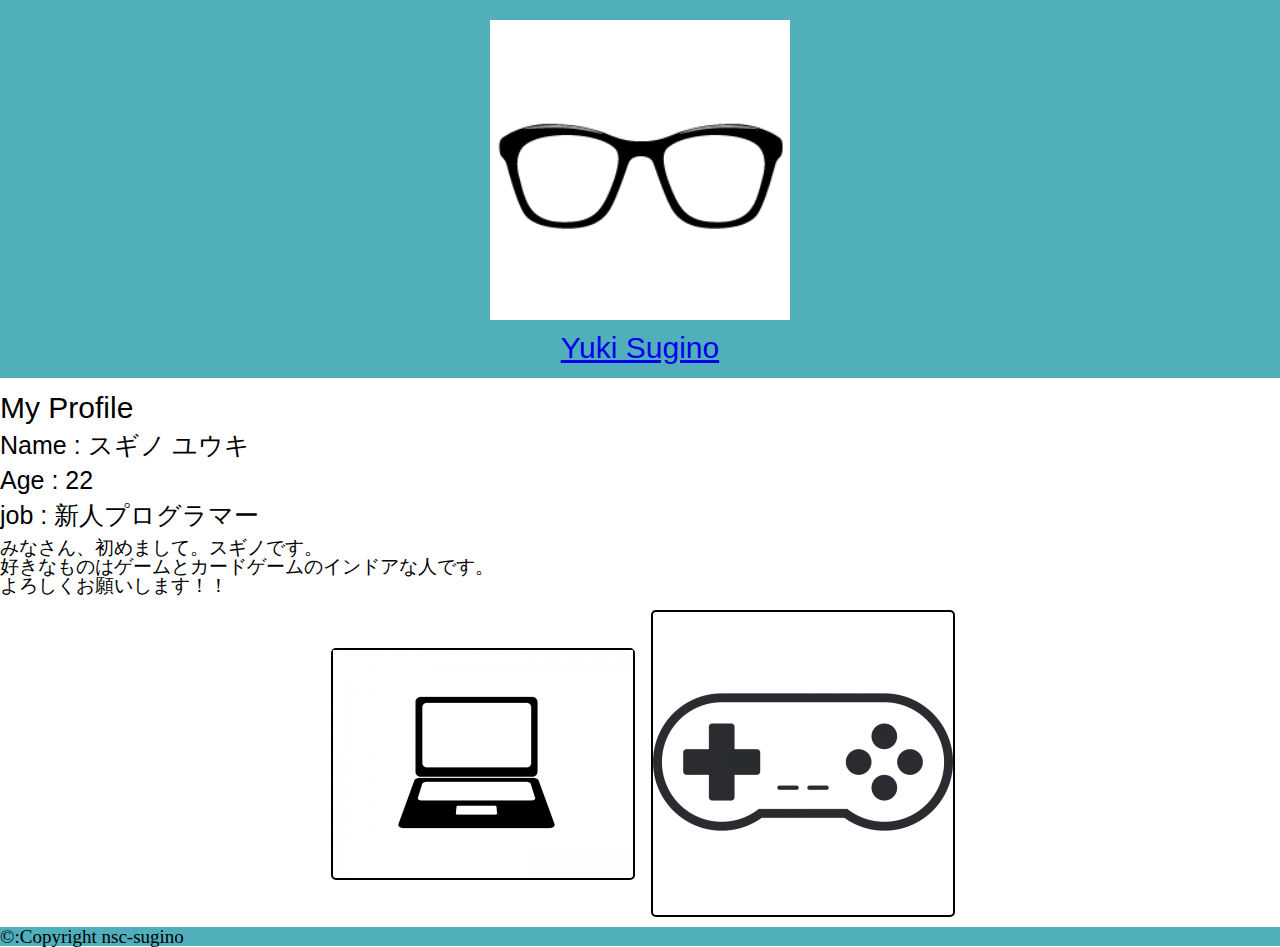
<file: html/index.html>
<!DOCTYPE html>
<html>
    <head>
        <meta charset="UTF-8">
        <title>杉野の自己紹介ページ</title>
        <link rel="stylesheet" href="../style.css">
    </head>
    <body>
        <header>
            <div class="header-box"> 
                <h1><img src="img/megane.png" id="profile-image"></h1>
                <h2><a href="https://github.com/nsc-sugino">Yuki Sugino</a></h2>
        
            </div>
        </header>
        <main>
            <h2>My Profile</h2>
            <h3>Name : スギノ ユウキ</3>
            <h3>Age : 22</h3>
            <h3>job : 新人プログラマー</h3>
            <p>みなさん、初めまして。スギノです。<br/>
            好きなものはゲームとカードゲームのインドアな人です。<br/>
            よろしくお願いします！！</p>
            <div class="gazou">
                <li><img src="img/pc.jpg"></li>
                <li><img src="img/dgame.png"></li>
            </div>
            
        </main>
        <footer>
            <p>&copy:Copyright nsc-sugino</p>
        </footer>
    </body>
</html>
</file>
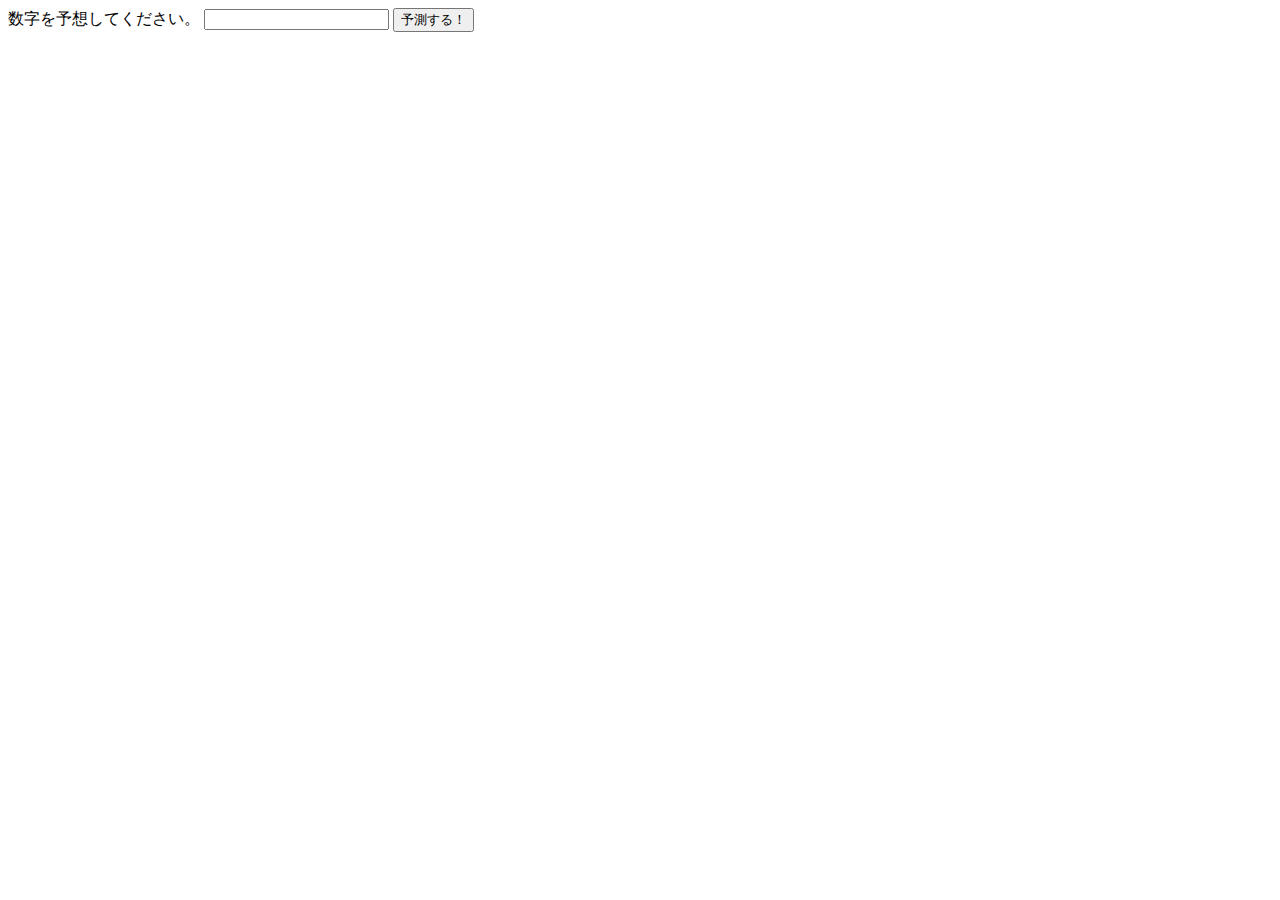
<file: html/js/guess-game.html>
<!DOCTYPE html>
<html>
    <body>
        <label for = "">数字を予想してください。</label>
        <input id = "number"/>
        <button>予測する！</button>
        <script>

            function generateRamdomNumber() {
                let number = Math.round(Math.random() * 10);
                console.log(number);
                return number;
            }

            var secret = generateRamdomNumber();
           
            var input = document.querySelector('#number');
            
            function checkEquals() {
                if(secret == input.value) {
                    alert('正解です。おめでとうございます');
                    secret = generateRamdomNumber();
                  
                }　else {
                    alert('残念。不正解');
                }
                input.value ='';
                input.focus();
            }
            let button = document.querySelector('button');
            button.onclick = checkEquals;
            

        </script>
    </body>
</html>
</file>
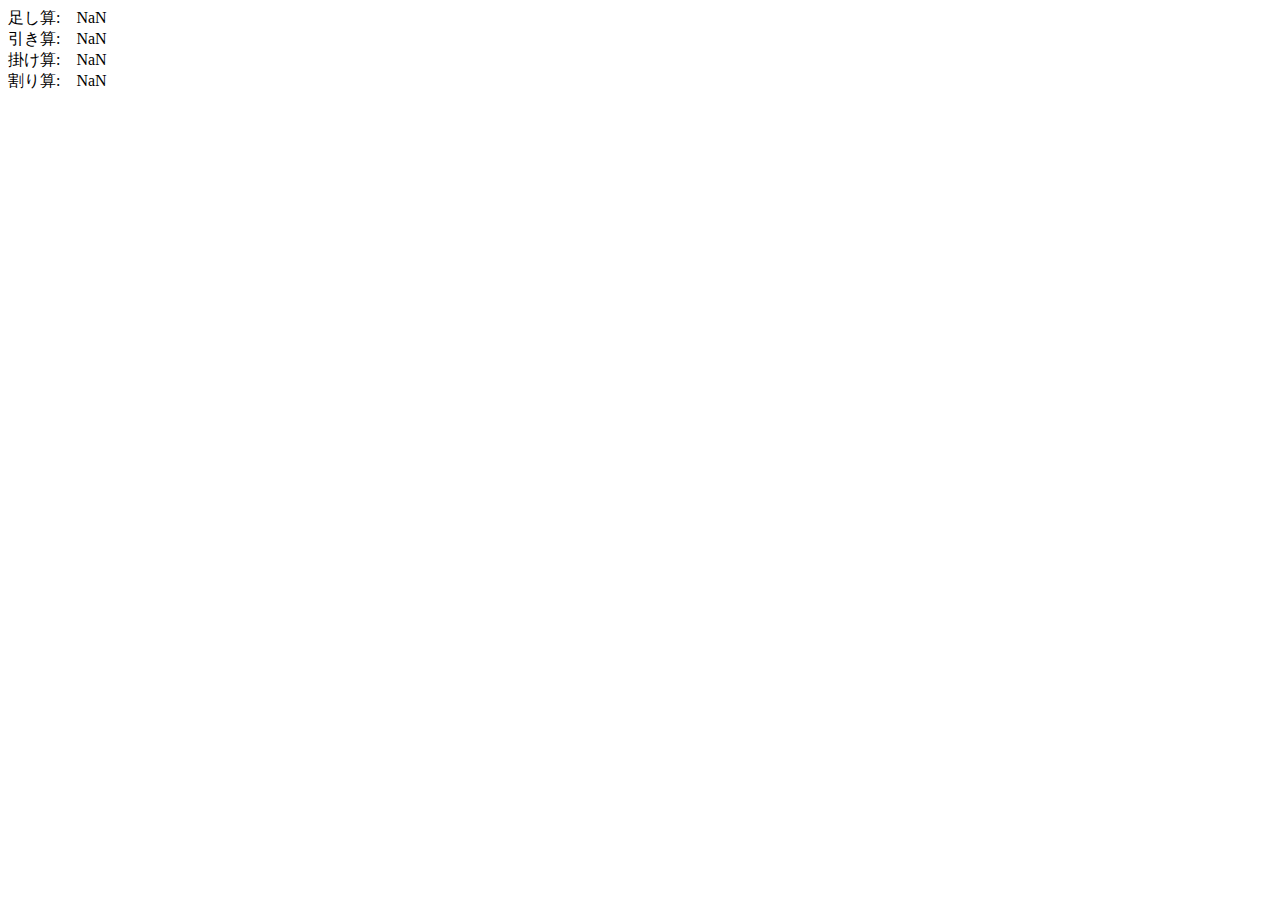
<file: html/js/keisan.html>
<!DOCTYPE html>
<html>
    <body>
        <script>

            function printScreen(message) {
                document.write(message);
                document.write('<br/>');
            };

            let number1 = parseInt(prompt('1つ目の数字を入力してください。'));
            let number2 = parseInt(prompt('2つ目の数字を入力してください。'));
            
            console.log(number1);
            console.log(number2);
           
            //let result = number1 + number2;
            printScreen('足し算:　' + (number1 + number2));

            //result = number1 - number2;
            printScreen('引き算:　' + (number1 + number2));

            //result = number1 * number2;
            printScreen('掛け算:　' + (number1 + number2));

            //esult = number1 / number2;
            printScreen('割り算:　' + (number1+ number2));

        </script>
    </body>
</html>
</file>
<file: style.css>
html, body, div, span, applet, object, iframe,
h1, h2, h3, h4, h5, h6, p, blockquote, pre,
a, abbr, acronym, address, big, cite, code,
del, dfn, em, img, ins, kbd, q, s, samp,
small, strike, strong, sub, sup, tt, var,
b, u, i, center,
dl, dt, dd, ol, ul, li,
fieldset, form, label, legend,
table, caption, tbody, tfoot, thead, tr, th, td,
article, aside, canvas, details, embed, 
figure, figcaption, footer, header, hgroup, 
menu, nav, output, ruby, section, summary,
time, mark, audio, video {
	margin: 0;
	padding: 0;
	border: 0;
	font-size: 100%;
	font: inherit;
	vertical-align: baseline;
}
/* HTML5 display-role reset for older browsers */
article, aside, details, figcaption, figure, 
footer, header, hgroup, menu, nav, section {
	display: block;
}
body {
	line-height: 1;
}
ol, ul {
	list-style: none;
}
blockquote, q {
	quotes: none;
}
blockquote:before, blockquote:after,
q:before, q:after {
	content: '';
	content: none;
}
table {
	border-collapse: collapse;
	border-spacing: 0;
}

header {
    background: #50afbb;
    padding: 20px;
}
.header-box {
    width: 940px;
    margin: 0 auto;
    line-height: 0;
    max-width: 50%;
    text-align: center;
    font-size: 30px;
}
#profile-image {
    width: 300px;
    height: auto;
    margin: 0 0 13px 0;
}
.gazou {
    text-align: center;
    margin: 15px 10px 10px 15px;
}
.gazou li:hover {
    border-color: #008080;
}

h2 {
    margin: 15px 0 10px 0;
    font-family: sans-serif;
    font-size: 30px;
}
h3 {
    margin: 10px 0 10px 0;
    font-family: sans-serif;
    font-size: 25px;
}
p {
    font-size: 19px;
}
li {
    display: inline-block;
    vertical-align: middle;
    margin: 0 6px;
    border-color: #000000 ;
    border-width: 2px;
    border-style: solid;
    border-radius: 5px;
}
a:visited {
    text-decoration: none;
    color: #7fff00;
}
a:hover {
    color: #708090;
}
footer {
    background: #50afbb;
}
</file>
